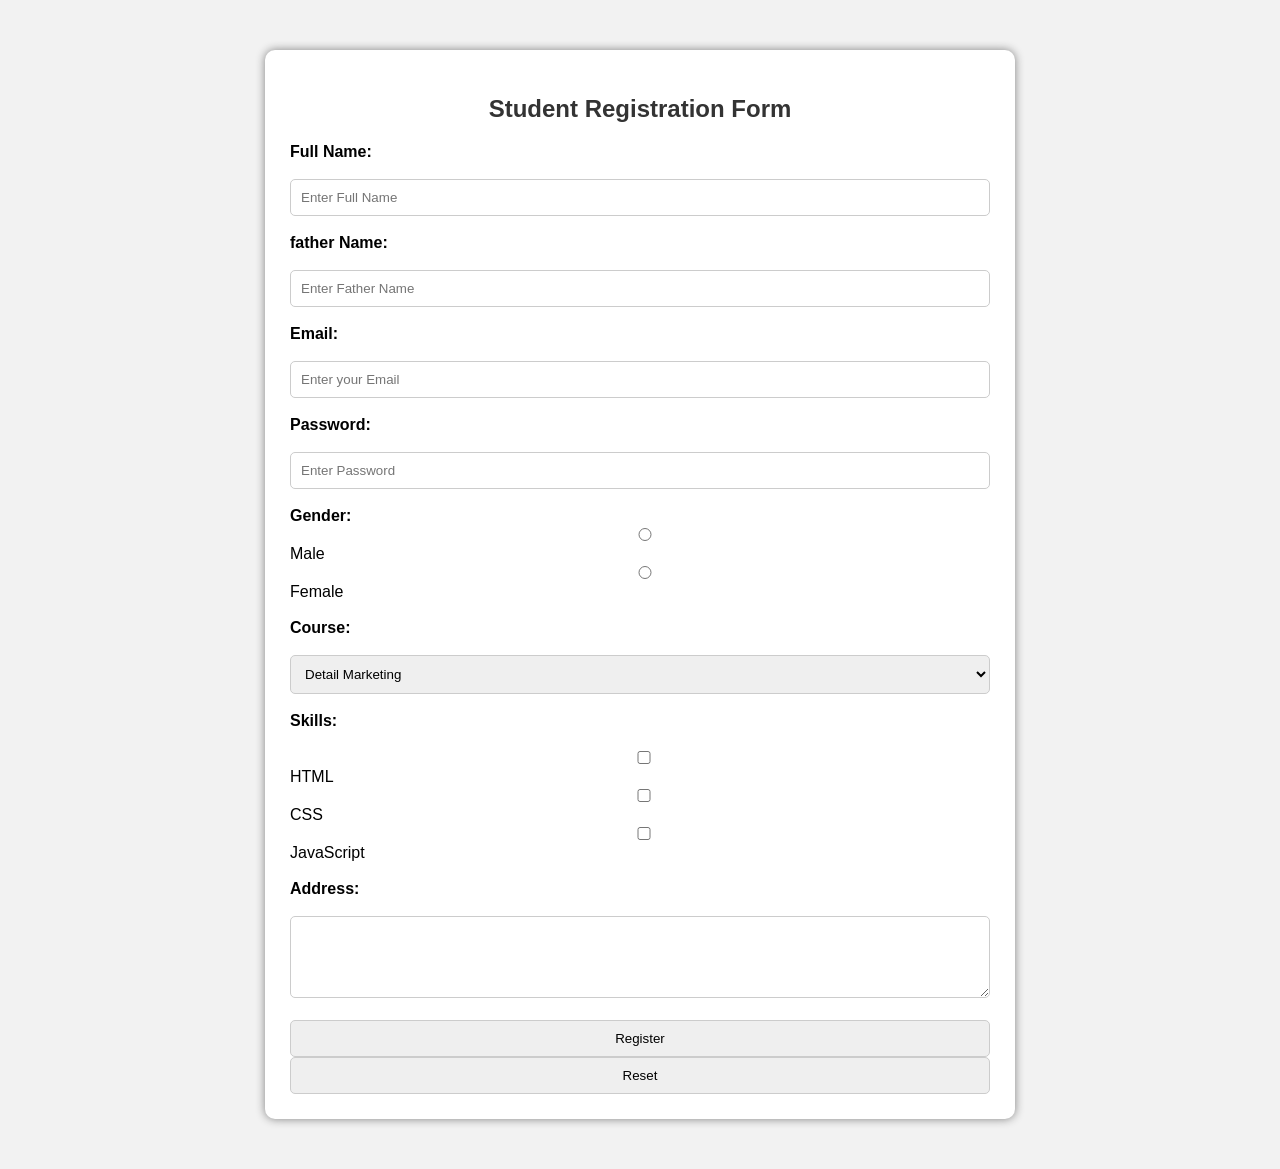
<file: form design/form.html>
<!DOCTYPE html>
<html lang="en">

<head>
    <meta charset="UTF-8">
    <meta name="viewport" content="width=device-width, initial-scale=1.0">
    <title>Form</title>
</head>
<link rel="stylesheet" href="style.css">

<body>
    <div class="form">
    <h2>Student Registration Form</h2>
    <form action="">
        <label for="">Full Name:</label><br>
        <input type="text" name="" id="" placeholder="Enter Full Name"><br><br>
        <label for="">father Name:</label><br>
        <input type="text" name="" id="" placeholder="Enter Father Name"><br><br>
        <label for="">Email:</label><br>
        <input type="email" placeholder="Enter your Email"><br><br>
        <label for="">Password:</label><br>
        <input type="password" placeholder="Enter Password"><br><br>
        <label for="">Gender:</label>
        <input type="radio" name="" id="">Male
        <input type="radio" name="" id="">Female
        <br><br>
        <label for="">Course:</label><br>
        <select name="" id="">
            <option value="">  Detail Marketing</option>
            <option value="">Freelancing</option>
            <option value="">App development</option>
            <option value="">web development</option>
            <option value="">Detail Marketin</option>
        </select><br><br>
        <label>Skills:</label><br>
        <input type="checkbox"> HTML
        <input type="checkbox"> CSS
        <input type="checkbox"> JavaScript
        <br><br>
            <label>Address:</label><br>
        <textarea rows="4" cols="30"></textarea>
        <br><br>

        <input type="submit" value="Register">
        <input type="reset" value="Reset">


    </form>
    </div>

</body>

</html>
</file>
<file: form design/style.css>
body{
    margin: 0;
    padding: 0;
    font-family: Arial, sans-serif;
    background-color: #f2f2f2;
}
.form{
    width: 700px;
     margin: 50px auto;
    background-color: white;
     padding: 25px;
    border-radius: 10px;
    box-shadow: 0px 0px 10px gray;
}

h2{
    text-align: center;
    color: #333;
    margin-bottom: 20px;
}

label{
    display: block;
    font-weight: bold;
}

input,
select,
textarea{
    width: 100%;
    padding: 10px;
    border: 1px solid #ccc;
    border-radius: 5px;
    box-sizing: border-box;
}

.buttons{
    text-align: center;
    margin-top: 20px;
}

.buttons input{
    width: 120px;
    background-color: #28a745;
    color: white;
    border: none;
    cursor: pointer;
    margin: 5px;
}

.buttons input:hover{
    background-color: #218838;
}
</file>
